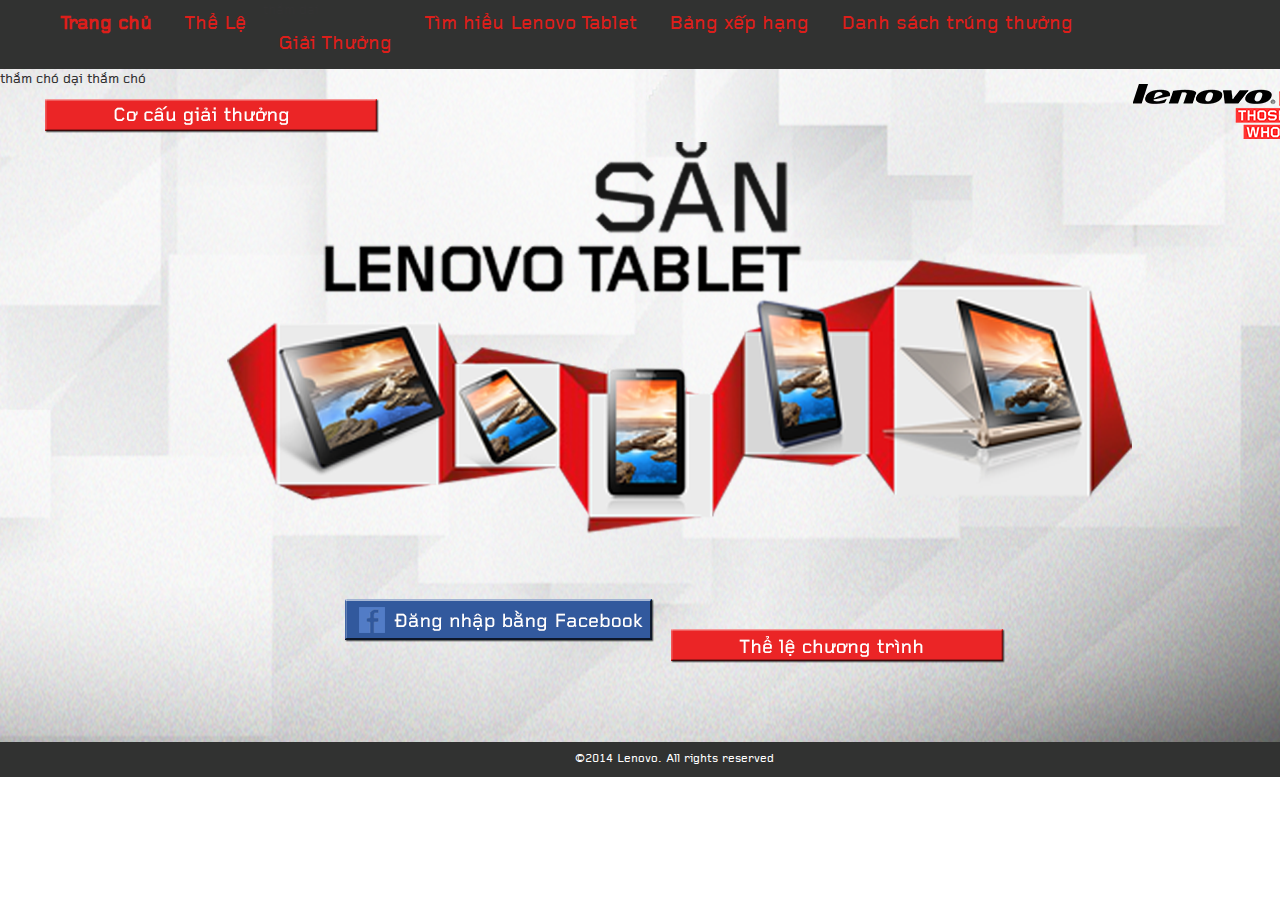
<file: index.html>
<!DOCTYPE html>
<!--[if lt IE 7]>      <html class="no-js lt-ie9 lt-ie8 lt-ie7"> <![endif]-->
<!--[if IE 7]>         <html class="no-js lt-ie9 lt-ie8"> <![endif]-->
<!--[if IE 8]>         <html class="no-js lt-ie9"> <![endif]-->
<!--[if gt IE 8]><!-->
<html class="no-js">
<!--<![endif]-->

<head>
    <meta charset="utf-8">
    <meta http-equiv="X-UA-Compatible" content="IE=edge,chrome=1">
    <title>Lenovo Game Lật Ô</title>
    <meta name="description" content="">

    <link rel="stylesheet" href="css/bootstrap.min.css">
    <link rel="stylesheet" href="css/non-responsive.css">
    <link rel="stylesheet" href="css/bootstrap-theme.min.css">
    <link rel="stylesheet" href="css/sprite.css">
    <link rel="stylesheet" href="css/main.css">

    <script src="js/vendor/modernizr-2.6.2-respond-1.1.0.min.js"></script>
</head>

<body>
    <!--[if lt IE 7]>
            <p class="browsehappy">You are using an <strong>outdated</strong> browser. Please <a href="http://browsehappy.com/">upgrade your browser</a> to improve your experience.</p>
        <![endif]-->
    <div id="container">

        <header>
            <div class="menu">
                <section class="container">
                    <ul class="nav nav-pills main-menu">
                        <li class="active"><a href="#">Trang chủ</a>
                        </li>
                        <li><a href="#">Thể Lệ</li></a>
                        </li>
                        <li>
                        thắm dại<a href="#">Giải Thưởng</li></a>
                        </li>
                        <li><a href="#">Tìm hiểu Lenovo Tablet</li></a>
                        </li>
                        <li><a href="#">Bảng xếp hạng</li></a>
                        </li>
                        <li><a href="#">Danh sách trúng thưởng</li></a>
                        </li>
                    </ul>
                </section>
            </div>
        </header>

        <div id="main" role="main">
            <div class="bg-index">
            thắm chó dại
            thắm chó <p />
                <section class="container index-relative">
                    <a href="#">
                        <span class="sprite fblogin"></span>
                    </a>
                    <a href="#">
                        <span class="sprite cocaugiaithuong"></span>
                    </a>
                    <a href="#">
                        <span class="sprite thelechuongtrinh"></span>
                    </a>
                </section>
            </div>
        </div>
        <!--/#main-->

        <footer>
            <section class="container">
                <p class="copyright">©2014 Lenovo. All rights reserved</p>
            </section>
        </footer>
    </div>
    <!-- /#container -->
    <script src="js/vendor/jquery-1.11.0.min.js"></script>
    <script src="js/vendor/bootstrap.min.js"></script>
    <script src="js/main.js"></script>
</body>

</html>
</file>
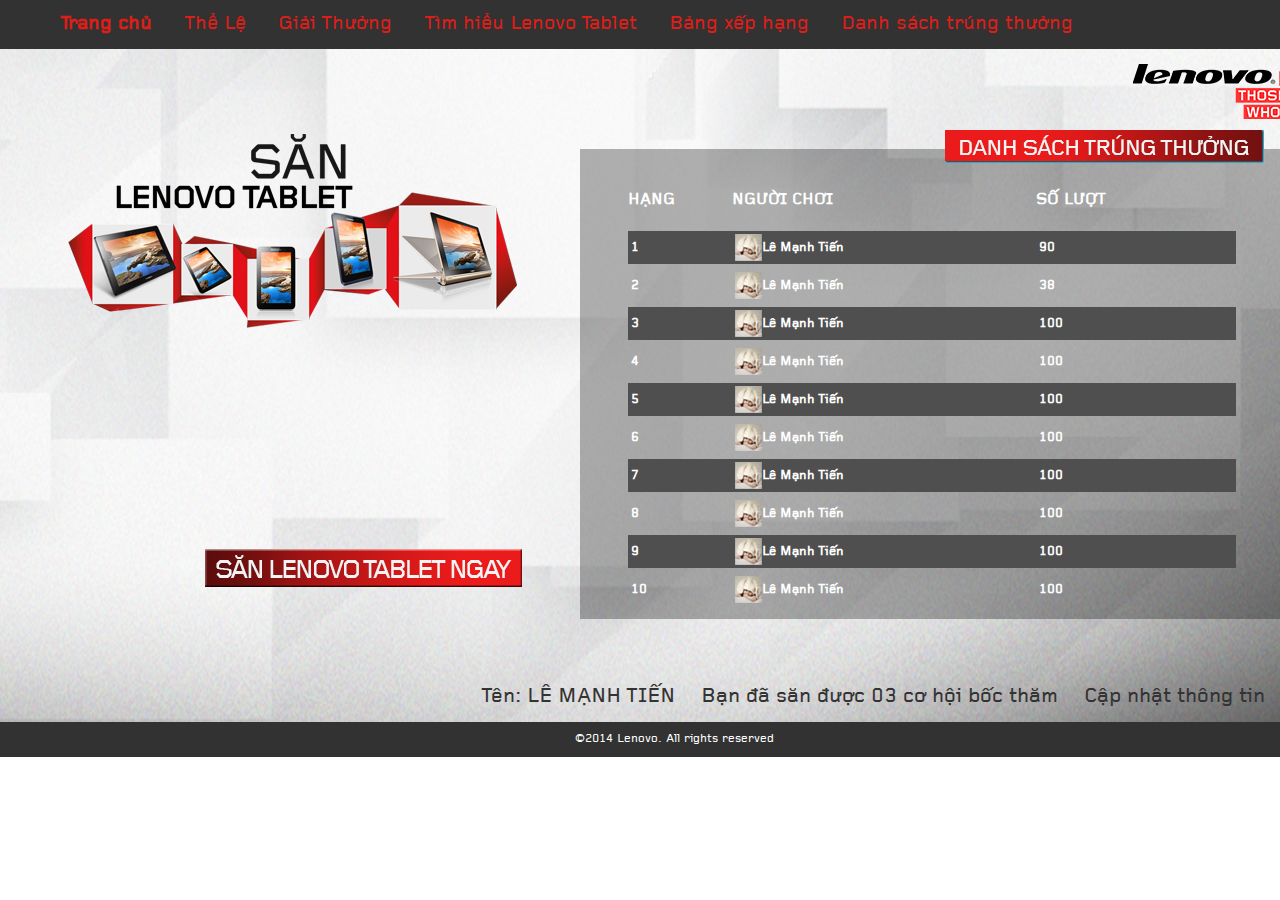
<file: bangxephang.html>
<!DOCTYPE html>
<!--[if lt IE 7]>      <html class="no-js lt-ie9 lt-ie8 lt-ie7"> <![endif]-->
<!--[if IE 7]>         <html class="no-js lt-ie9 lt-ie8"> <![endif]-->
<!--[if IE 8]>         <html class="no-js lt-ie9"> <![endif]-->
<!--[if gt IE 8]><!-->
<html class="no-js">
<!--<![endif]-->

<head>
    <meta charset="utf-8">
    <meta http-equiv="X-UA-Compatible" content="IE=edge,chrome=1">
    <title>Lenovo Game Lật Ô</title>
    <meta name="description" content="">

    <link rel="stylesheet" href="css/bootstrap.min.css">
    <link rel="stylesheet" href="css/non-responsive.css">
    <link rel="stylesheet" href="css/bootstrap-theme.min.css">
    <link rel="stylesheet" href="css/sprite.css">
    <link rel="stylesheet" href="css/main.css">

    <script src="js/vendor/modernizr-2.6.2-respond-1.1.0.min.js"></script>
</head>

<body>
    <!--[if lt IE 7]>
            <p class="brow-tblsehappy">You are using an <strong>outdated</strong> brow-tblser. Please <a href="http://brow-tblsehappy.com/">upgrade your brow-tblser</a> to improve your experience.</p>
        <![endif]-->
    <div id="container">

        <header>
            <div class="menu">
                <section class="container">
                    <ul class="nav nav-pills main-menu">
                        <li class="active"><a href="#">Trang chủ</a>
                        </li>
                        <li><a href="#">Thể Lệ</li></a>
                        </li>
                        <li><a href="#">Giải Thưởng</li></a>
                        </li>
                        <li><a href="#">Tìm hiểu Lenovo Tablet</li></a>
                        </li>
                        <li><a href="#">Bảng xếp hạng</li></a>
                        </li>
                        <li><a href="#">Danh sách trúng thưởng</li></a>
                        </li>
                    </ul>
                </section>
            </div>
        </header>

        <div id="main" role="main">
            <div class="bg-index-trangchu-1">
                <section class="container index-relative">
                    <a href="#">
                        <span class="sprite sanlenovo"></span>
                    </a>
                    <div class="wrap-info-board">
                        <span class="sprite danhsachtrungthuong label-info"></span>
                        <div class="info-board danhsachtrungthuong">
                            <div class="tbl">
                                <div class="title">
                                    <label class="title-num">HẠNG</label>
                                    <label class="title-player">NGƯỜI CHƠI</label>
                                    <label class="title-gift">SỐ LƯỢT</label>
                                </div>
                                <div class="tbl-content">
                                    <div class="row-tbl">
                                        <label class="num">1</label>
                                        <label class="player">
                                            <img src="img/avata.png" alt="avata">Lê Mạnh Tiến</label>
                                        <label class="gift">
                                            90
                                        </label>
                                    </div>
                                    <div class="row-tbl">
                                        <label class="num">2</label>
                                        <label class="player">
                                            <img src="img/avata.png" alt="avata">Lê Mạnh Tiến</label>
                                        <label class="gift">
                                            38
                                        </label>
                                    </div>
                                    <div class="row-tbl">
                                        <label class="num">3</label>
                                        <label class="player">
                                            <img src="img/avata.png" alt="avata">Lê Mạnh Tiến</label>
                                        <label class="gift">
                                            100
                                        </label>
                                    </div>
                                    <div class="row-tbl">
                                        <label class="num">4</label>
                                        <label class="player">
                                            <img src="img/avata.png" alt="avata">Lê Mạnh Tiến</label>
                                        <label class="gift">
                                            100
                                        </label>
                                    </div>
                                    <div class="row-tbl">
                                        <label class="num">5</label>
                                        <label class="player">
                                            <img src="img/avata.png" alt="avata">Lê Mạnh Tiến</label>
                                        <label class="gift">
                                            100
                                        </label>
                                    </div>
                                    <div class="row-tbl">
                                        <label class="num">6</label>
                                        <label class="player">
                                            <img src="img/avata.png" alt="avata">Lê Mạnh Tiến</label>
                                        <label class="gift">
                                            100
                                        </label>
                                    </div>
                                    <div class="row-tbl">
                                        <label class="num">7</label>
                                        <label class="player">
                                            <img src="img/avata.png" alt="avata">Lê Mạnh Tiến</label>
                                        <label class="gift">
                                            100
                                        </label>
                                    </div>
                                    <div class="row-tbl">
                                        <label class="num">8</label>
                                        <label class="player">
                                            <img src="img/avata.png" alt="avata">Lê Mạnh Tiến</label>
                                        <label class="gift">
                                            100
                                        </label>
                                    </div>
                                    <div class="row-tbl">
                                        <label class="num">9</label>
                                        <label class="player">
                                            <img src="img/avata.png" alt="avata">Lê Mạnh Tiến</label>
                                        <label class="gift">
                                            100
                                        </label>
                                    </div>
                                    <div class="row-tbl">
                                        <label class="num">10</label>
                                        <label class="player">
                                            <img src="img/avata.png" alt="avata">Lê Mạnh Tiến</label>
                                        <label class="gift">
                                            100
                                        </label>
                                    </div>
                                </div>
                            </div>

                        </div>
                    </div>
                    <div class="label-client">
                        <p>
                            <span>Tên: LÊ MẠNH TIẾN</span>
                            <span>Bạn đã săn được 03 cơ hội bốc thăm</span>
                            <span>Cập nhật thông tin</span>
                        </p>
                    </div>
                </section>
            </div>
        </div>
        <!--/#main-->

        <footer>
            <section class="container">
                <p class="copyright">©2014 Lenovo. All rights reserved</p>
            </section>
        </footer>
    </div>
    <!-- /#container -->
    <script src="js/vendor/jquery-1.11.0.min.js"></script>
    <script src="js/vendor/bootstrap.min.js"></script>
    <script src="js/main.js"></script>
</body>

</html>
</file>
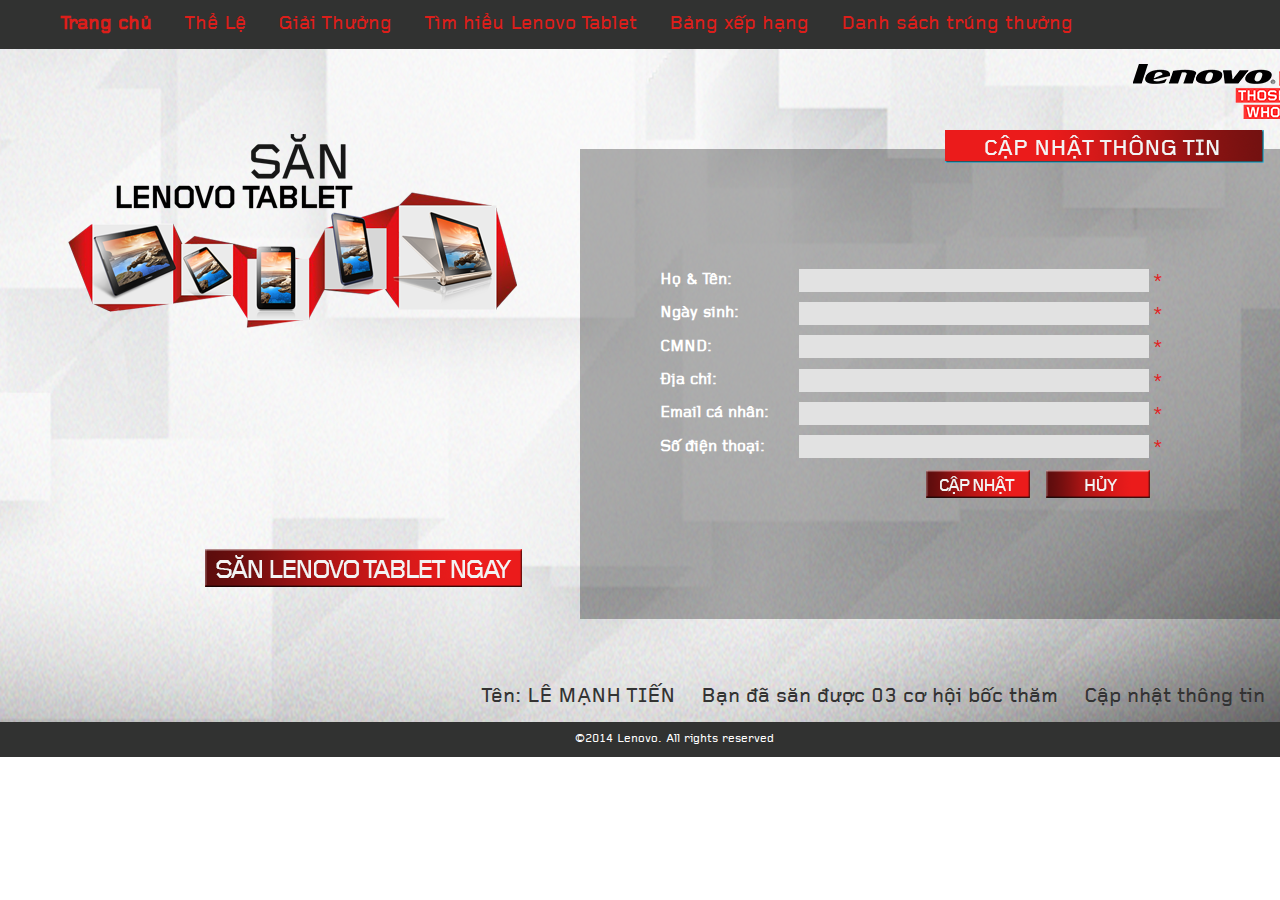
<file: capnhatthongtin.html>
<!DOCTYPE html>
<!--[if lt IE 7]>      <html class="no-js lt-ie9 lt-ie8 lt-ie7"> <![endif]-->
<!--[if IE 7]>         <html class="no-js lt-ie9 lt-ie8"> <![endif]-->
<!--[if IE 8]>         <html class="no-js lt-ie9"> <![endif]-->
<!--[if gt IE 8]><!-->
<html class="no-js">
<!--<![endif]-->

<head>
    <meta charset="utf-8">
    <meta http-equiv="X-UA-Compatible" content="IE=edge,chrome=1">
    <title>Lenovo Game Lật Ô</title>
    <meta name="description" content="">

    <link rel="stylesheet" href="css/bootstrap.min.css">
    <link rel="stylesheet" href="css/non-responsive.css">
    <link rel="stylesheet" href="css/bootstrap-theme.min.css">
    <link rel="stylesheet" href="css/sprite.css">
    <link rel="stylesheet" href="css/main.css">

    <script src="js/vendor/modernizr-2.6.2-respond-1.1.0.min.js"></script>
</head>

<body>
    <!--[if lt IE 7]>
            <p class="browsehappy">You are using an <strong>outdated</strong> browser. Please <a href="http://browsehappy.com/">upgrade your browser</a> to improve your experience.</p>
        <![endif]-->
    <div id="container">

        <header>
            <div class="menu">
                <section class="container">
                    <ul class="nav nav-pills main-menu">
                        <li class="active"><a href="#">Trang chủ</a>
                        </li>
                        <li><a href="#">Thể Lệ</li></a>
                        </li>
                        <li><a href="#">Giải Thưởng</li></a>
                        </li>
                        <li><a href="#">Tìm hiểu Lenovo Tablet</li></a>
                        </li>
                        <li><a href="#">Bảng xếp hạng</li></a>
                        </li>
                        <li><a href="#">Danh sách trúng thưởng</li></a>
                        </li>
                    </ul>
                </section>
            </div>
        </header>

        <div id="main" role="main">
            <div class="bg-index-trangchu-1">
                <section class="container index-relative">
                    <a href="#">
                        <span class="sprite sanlenovo"></span>
                    </a>
                    <div class="wrap-info-board">
                        <span class="sprite capnhatthongtin label-info"></span>
                        <div class="info-board">
                            <form class="form-capnhat">
                                <div class="line">
                                    <label>Họ & Tên:</label>
                                    <input type="text" required />
                                    <span>*</span>
                                </div>
                                <div class="line">
                                    <label>Ngày sinh:</label>
                                    <input type="text" required />
                                    <span>*</span>
                                </div>
                                <div class="line">
                                    <label>CMND:</label>
                                    <input type="text" required />
                                    <span>*</span>
                                </div>
                                <div class="line">
                                    <label>Địa chỉ:</label>
                                    <input type="text" required />
                                    <span>*</span>
                                </div>
                                <div class="line">
                                    <label>Email cá nhân:</label>
                                    <input type="email" required />
                                    <span>*</span>
                                </div>
                                <div class="line">
                                    <label>Số điện thoại:</label>
                                    <input type="text" required />
                                    <span>*</span>
                                </div>
                                <div class="wrap-bttuon line pull-right">
                                    <button>
                                        <img src="img/capnhat.png" alt="button">
                                    </button>
                                    <button>
                                        <img src="img/huy.png" alt="button">
                                    </button>
                                </div>
                            </form>
                        </div>
                    </div>
                    <div class="label-client">
                        <p>
                            <span>Tên: LÊ MẠNH TIẾN</span>
                            <span>Bạn đã săn được 03 cơ hội bốc thăm</span>
                            <span>Cập nhật thông tin</span>
                        </p>
                    </div>
                </section>
            </div>
        </div>
        <!--/#main-->

        <footer>
            <section class="container">
                <p class="copyright">©2014 Lenovo. All rights reserved</p>
            </section>
        </footer>
    </div>
    <!-- /#container -->
    <script src="js/vendor/jquery-1.11.0.min.js"></script>
    <script src="js/vendor/bootstrap.min.js"></script>
    <script src="js/main.js"></script>
</body>

</html>
</file>
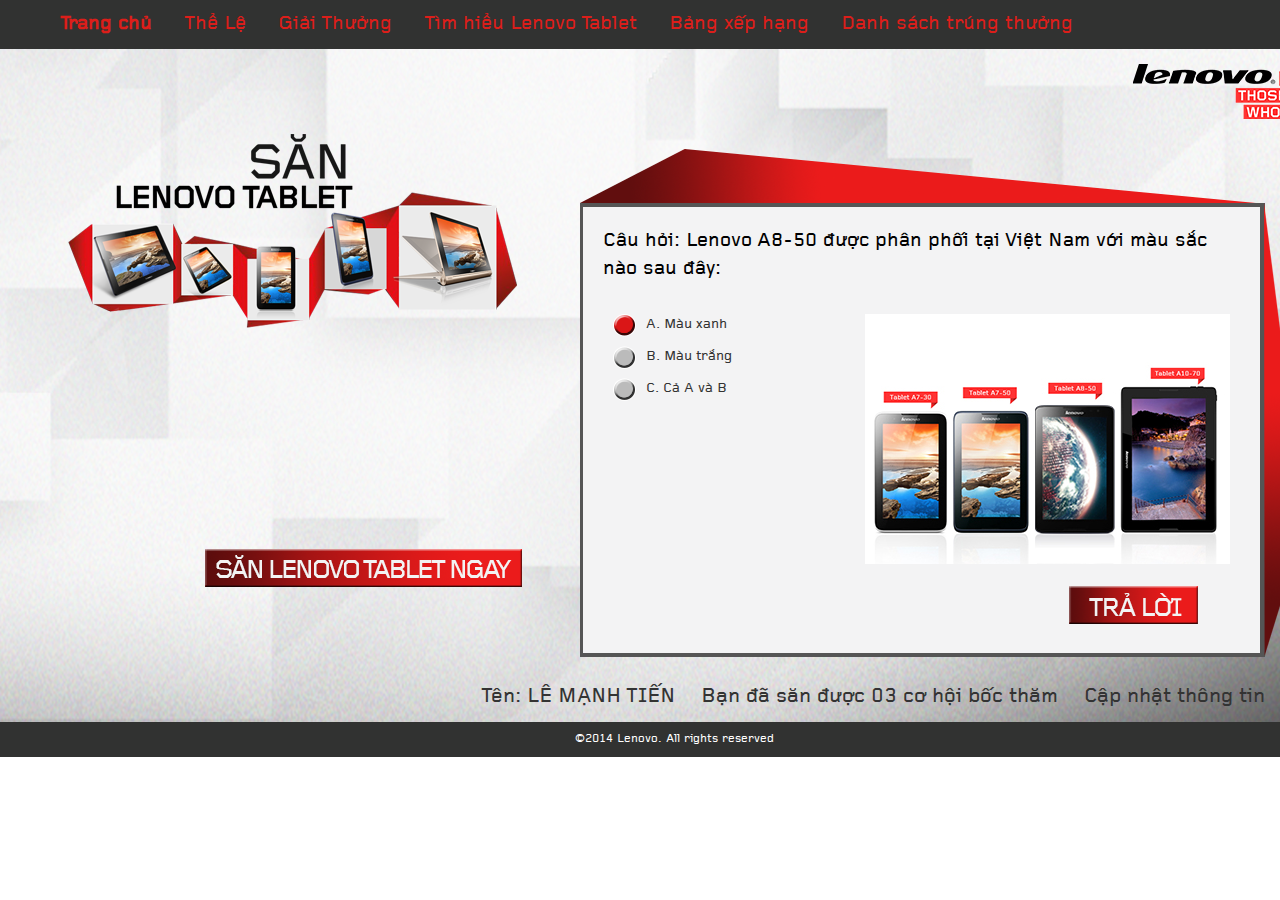
<file: cauhoi.html>
<!DOCTYPE html>
<!--[if lt IE 7]>      <html class="no-js lt-ie9 lt-ie8 lt-ie7"> <![endif]-->
<!--[if IE 7]>         <html class="no-js lt-ie9 lt-ie8"> <![endif]-->
<!--[if IE 8]>         <html class="no-js lt-ie9"> <![endif]-->
<!--[if gt IE 8]><!-->
<html class="no-js">
<!--<![endif]-->

<head>
    <meta charset="utf-8">
    <meta http-equiv="X-UA-Compatible" content="IE=edge,chrome=1">
    <title>Lenovo Game Lật Ô</title>
    <meta name="description" content="">

    <link rel="stylesheet" href="css/bootstrap.min.css">
    <link rel="stylesheet" href="css/non-responsive.css">
    <link rel="stylesheet" href="css/bootstrap-theme.min.css">
    <link rel="stylesheet" href="css/sprite.css">
    <link rel="stylesheet" href="css/main.css">

    <script src="js/vendor/modernizr-2.6.2-respond-1.1.0.min.js"></script>
</head>

<body>
    <!--[if lt IE 7]>
            <p class="browsehappy">You are using an <strong>outdated</strong> browser. Please <a href="http://browsehappy.com/">upgrade your browser</a> to improve your experience.</p>
        <![endif]-->
    <div id="container">

        <header>
            <div class="menu">
                <section class="container">
                    <ul class="nav nav-pills main-menu">
                        <li class="active"><a href="#">Trang chủ</a>
                        </li>
                        <li><a href="#">Thể Lệ</li></a>
                        </li>
                        <li><a href="#">Giải Thưởng</li></a>
                        </li>
                        <li><a href="#">Tìm hiểu Lenovo Tablet</li></a>
                        </li>
                        <li><a href="#">Bảng xếp hạng</li></a>
                        </li>
                        <li><a href="#">Danh sách trúng thưởng</li></a>
                        </li>
                    </ul>
                </section>
            </div>
        </header>

        <div id="main" role="main">
            <div class="bg-index-trangchu-1">
                <section class="container index-relative">
                    <a href="#">
                        <span class="sprite sanlenovo"></span>
                    </a>
                    <div class="item-board">
                        <a href="">
                            <span class="sprite traloi"></span>
                        </a>
                        <div class="wrap-label">
                            <div class="question">
                                <p>Câu hỏi: Lenovo A8-50 được phân phối tại Việt Nam với màu sắc nào sau đây:</p>
                                <div class="question-content">
                                    <div class="question-item">
                                        <div class="item" id="a">
                                            <span class="sprite radiochecked"></span>A. Màu xanh</div>
                                        <div class="item" id="b">
                                            <span class="sprite radio"></span>B. Màu trắng</div>
                                        <div class="item" id="c">
                                            <span class="sprite radio"></span>C. Cả A và B</div>
                                    </div>
                                    <div class="question-img">
                                        <img src="img/tablet.png" alt="tablet">
                                    </div>
                                </div>
                            </div>
                        </div>
                    </div>
                    <div class="label-client">
                        <p>
                            <span>Tên: LÊ MẠNH TIẾN</span>
                            <span>Bạn đã săn được 03 cơ hội bốc thăm</span>
                            <span>Cập nhật thông tin</span>
                        </p>
                    </div>
                </section>
            </div>
        </div>
        <!--/#main-->

        <footer>
            <section class="container">
                <p class="copyright">©2014 Lenovo. All rights reserved</p>
            </section>
        </footer>
    </div>
    <!-- /#container -->
    <script src="js/vendor/jquery-1.11.0.min.js"></script>
    <script src="js/vendor/bootstrap.min.js"></script>
    <script src="js/main.js"></script>
</body>

</html>
</file>
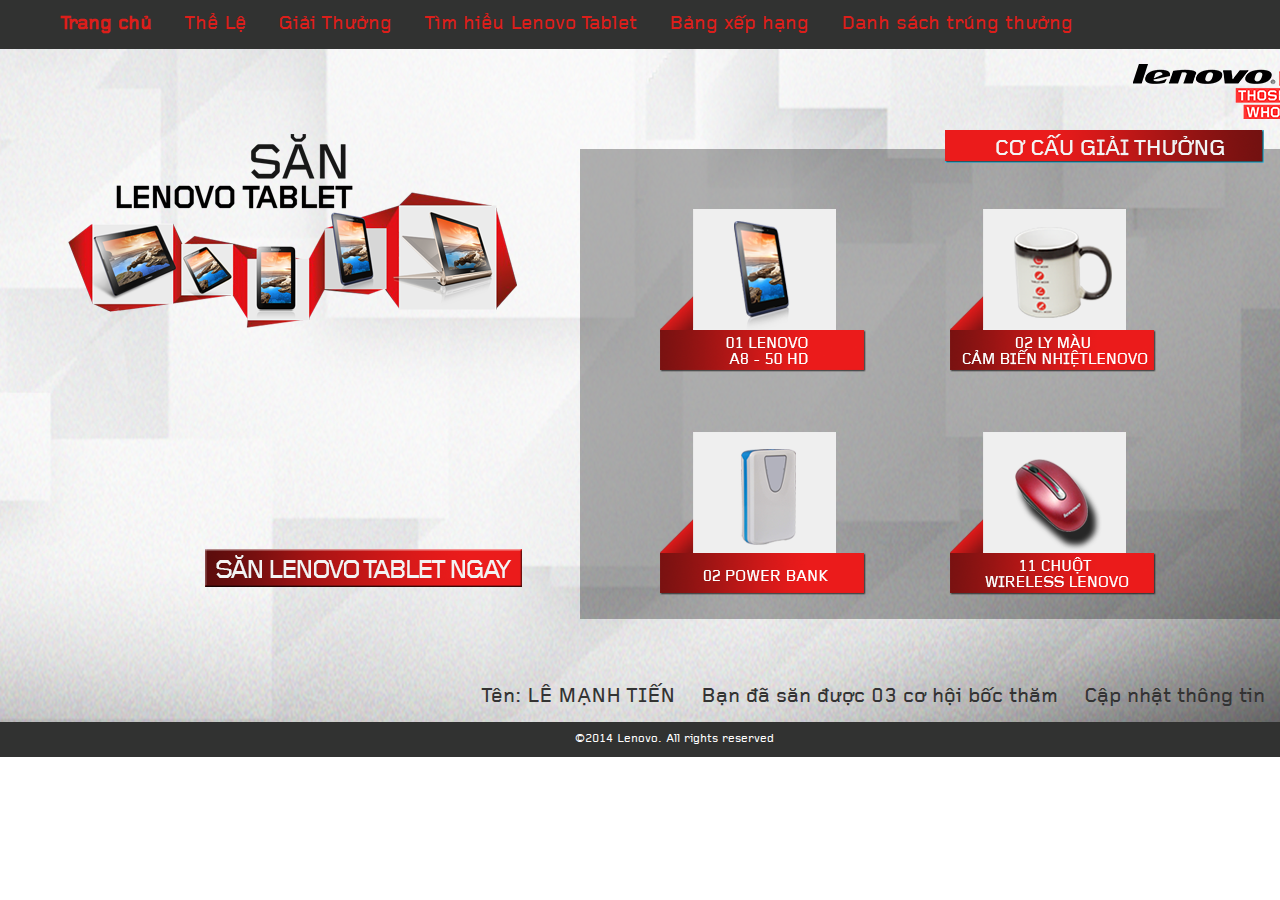
<file: cocaugiaithuong.html>
<!DOCTYPE html>
<!--[if lt IE 7]>      <html class="no-js lt-ie9 lt-ie8 lt-ie7"> <![endif]-->
<!--[if IE 7]>         <html class="no-js lt-ie9 lt-ie8"> <![endif]-->
<!--[if IE 8]>         <html class="no-js lt-ie9"> <![endif]-->
<!--[if gt IE 8]><!-->
<html class="no-js">
<!--<![endif]-->

<head>
    <meta charset="utf-8">
    <meta http-equiv="X-UA-Compatible" content="IE=edge,chrome=1">
    <title>Lenovo Game Lật Ô</title>
    <meta name="description" content="">

    <link rel="stylesheet" href="css/bootstrap.min.css">
    <link rel="stylesheet" href="css/non-responsive.css">
    <link rel="stylesheet" href="css/bootstrap-theme.min.css">
    <link rel="stylesheet" href="css/sprite.css">
    <link rel="stylesheet" href="css/main.css">

    <script src="js/vendor/modernizr-2.6.2-respond-1.1.0.min.js"></script>
</head>

<body>
    <!--[if lt IE 7]>
            <p class="browsehappy">You are using an <strong>outdated</strong> browser. Please <a href="http://browsehappy.com/">upgrade your browser</a> to improve your experience.</p>
        <![endif]-->
    <div id="container">

        <header>
            <div class="menu">
                <section class="container">
                    <ul class="nav nav-pills main-menu">
                        <li class="active"><a href="#">Trang chủ</a>
                        </li>
                        <li><a href="#">Thể Lệ</li></a>
                        </li>
                        <li><a href="#">Giải Thưởng</li></a>
                        </li>
                        <li><a href="#">Tìm hiểu Lenovo Tablet</li></a>
                        </li>
                        <li><a href="#">Bảng xếp hạng</li></a>
                        </li>
                        <li><a href="#">Danh sách trúng thưởng</li></a>
                        </li>
                    </ul>
                </section>
            </div>
        </header>

        <div id="main" role="main">
            <div class="bg-index-trangchu-1">
                <section class="container index-relative">
                    <a href="#">
                        <span class="sprite sanlenovo"></span>
                    </a>
                    <div class="wrap-info-board">
                        <span class="sprite cocaugiaithuong2 label-info"></span>
                        <div class="info-board cocaugiaithuong">
                            <img src="img/cocaugiauthuong01.png" alt="giaithuong">
                            <img src="img/cocaugiauthuong02.png" alt="giaithuong">
                            <img src="img/cocaugiauthuong03.png" alt="giaithuong">
                            <img src="img/cocaugiauthuong04.png" alt="giaithuong">
                        </div>
                    </div>
                    <div class="label-client">
                        <p>
                            <span>Tên: LÊ MẠNH TIẾN</span>
                            <span>Bạn đã săn được 03 cơ hội bốc thăm</span>
                            <span>Cập nhật thông tin</span>
                        </p>
                    </div>
                </section>
            </div>
        </div>
        <!--/#main-->

        <footer>
            <section class="container">
                <p class="copyright">©2014 Lenovo. All rights reserved</p>
            </section>
        </footer>
    </div>
    <!-- /#container -->
    <script src="js/vendor/jquery-1.11.0.min.js"></script>
    <script src="js/vendor/bootstrap.min.js"></script>
    <script src="js/main.js"></script>
</body>

</html>
</file>
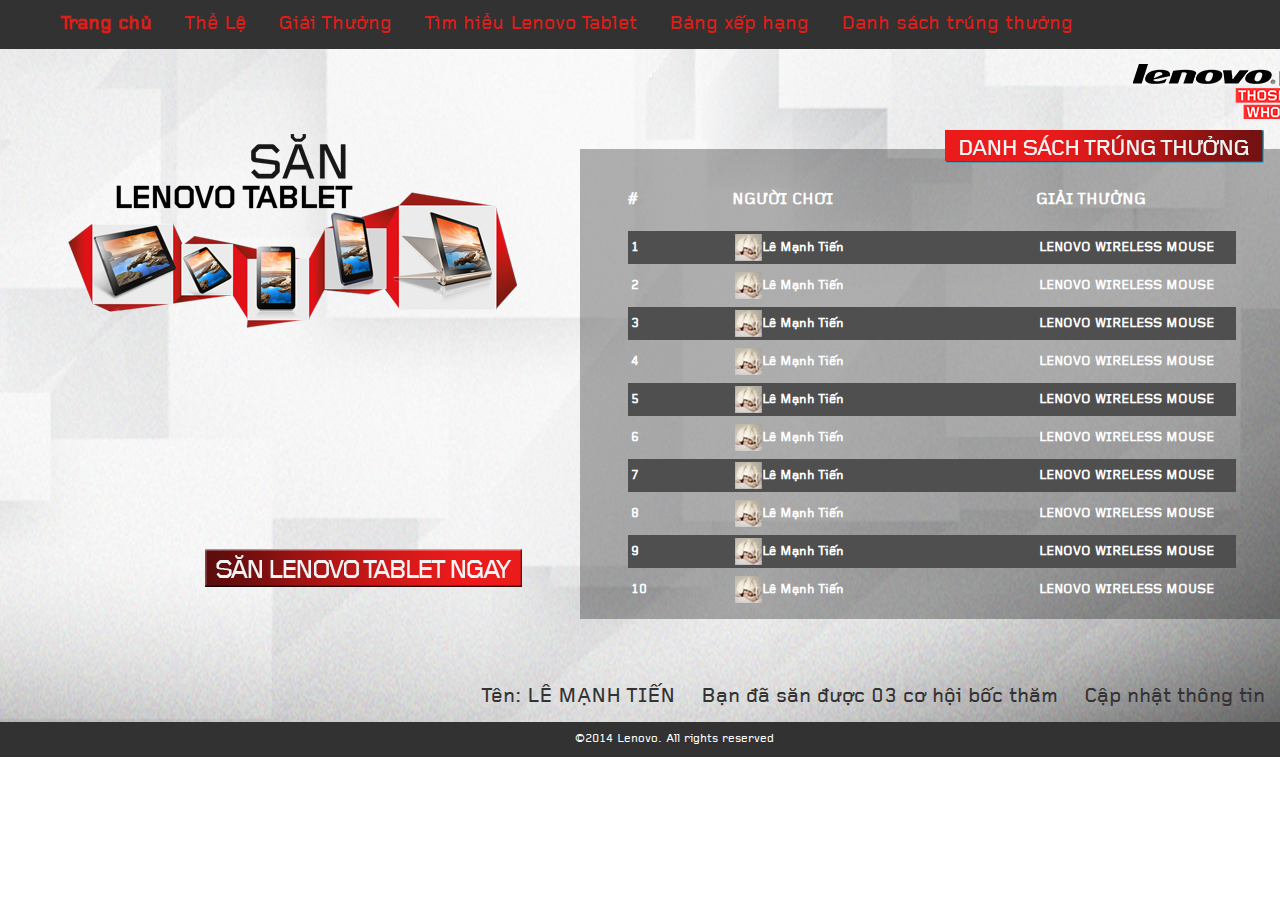
<file: danhsachtrungthuong.html>
<!DOCTYPE html>
<!--[if lt IE 7]>      <html class="no-js lt-ie9 lt-ie8 lt-ie7"> <![endif]-->
<!--[if IE 7]>         <html class="no-js lt-ie9 lt-ie8"> <![endif]-->
<!--[if IE 8]>         <html class="no-js lt-ie9"> <![endif]-->
<!--[if gt IE 8]><!-->
<html class="no-js">
<!--<![endif]-->

<head>
    <meta charset="utf-8">
    <meta http-equiv="X-UA-Compatible" content="IE=edge,chrome=1">
    <title>Lenovo Game Lật Ô</title>
    <meta name="description" content="">

    <link rel="stylesheet" href="css/bootstrap.min.css">
    <link rel="stylesheet" href="css/non-responsive.css">
    <link rel="stylesheet" href="css/bootstrap-theme.min.css">
    <link rel="stylesheet" href="css/sprite.css">
    <link rel="stylesheet" href="css/main.css">

    <script src="js/vendor/modernizr-2.6.2-respond-1.1.0.min.js"></script>
</head>

<body>
    <!--[if lt IE 7]>
            <p class="brow-tblsehappy">You are using an <strong>outdated</strong> brow-tblser. Please <a href="http://brow-tblsehappy.com/">upgrade your brow-tblser</a> to improve your experience.</p>
        <![endif]-->
    <div id="container">

        <header>
            <div class="menu">
                <section class="container">
                    <ul class="nav nav-pills main-menu">
                        <li class="active"><a href="#">Trang chủ</a>
                        </li>
                        <li><a href="#">Thể Lệ</li></a>
                        </li>
                        <li><a href="#">Giải Thưởng</li></a>
                        </li>
                        <li><a href="#">Tìm hiểu Lenovo Tablet</li></a>
                        </li>
                        <li><a href="#">Bảng xếp hạng</li></a>
                        </li>
                        <li><a href="#">Danh sách trúng thưởng</li></a>
                        </li>
                    </ul>
                </section>
            </div>
        </header>

        <div id="main" role="main">
            <div class="bg-index-trangchu-1">
                <section class="container index-relative">
                    <a href="#">
                        <span class="sprite sanlenovo"></span>
                    </a>
                    <div class="wrap-info-board">
                        <span class="sprite danhsachtrungthuong label-info"></span>
                        <div class="info-board danhsachtrungthuong">
                            <div class="tbl">
                                <div class="title">
                                    <label class="title-num">#</label>
                                    <label class="title-player">NGƯỜI CHƠI</label>
                                    <label class="title-gift">GIẢI THƯỞNG</label>
                                </div>
                                <div class="tbl-content">
                                    <div class="row-tbl">
                                        <label class="num">1</label>
                                        <label class="player">
                                            <img src="img/avata.png" alt="avata">Lê Mạnh Tiến</label>
                                        <label class="gift">
                                            LENOVO WIRELESS MOUSE
                                        </label>
                                    </div>
                                    <div class="row-tbl">
                                        <label class="num">2</label>
                                        <label class="player">
                                            <img src="img/avata.png" alt="avata">Lê Mạnh Tiến</label>
                                        <label class="gift">
                                            LENOVO WIRELESS MOUSE
                                        </label>
                                    </div>
                                    <div class="row-tbl">
                                        <label class="num">3</label>
                                        <label class="player">
                                            <img src="img/avata.png" alt="avata">Lê Mạnh Tiến</label>
                                        <label class="gift">
                                            LENOVO WIRELESS MOUSE
                                        </label>
                                    </div>
                                    <div class="row-tbl">
                                        <label class="num">4</label>
                                        <label class="player">
                                            <img src="img/avata.png" alt="avata">Lê Mạnh Tiến</label>
                                        <label class="gift">
                                            LENOVO WIRELESS MOUSE
                                        </label>
                                    </div>
                                    <div class="row-tbl">
                                        <label class="num">5</label>
                                        <label class="player">
                                            <img src="img/avata.png" alt="avata">Lê Mạnh Tiến</label>
                                        <label class="gift">
                                            LENOVO WIRELESS MOUSE
                                        </label>
                                    </div>
                                    <div class="row-tbl">
                                        <label class="num">6</label>
                                        <label class="player">
                                            <img src="img/avata.png" alt="avata">Lê Mạnh Tiến</label>
                                        <label class="gift">
                                            LENOVO WIRELESS MOUSE
                                        </label>
                                    </div>
                                    <div class="row-tbl">
                                        <label class="num">7</label>
                                        <label class="player">
                                            <img src="img/avata.png" alt="avata">Lê Mạnh Tiến</label>
                                        <label class="gift">
                                            LENOVO WIRELESS MOUSE
                                        </label>
                                    </div>
                                    <div class="row-tbl">
                                        <label class="num">8</label>
                                        <label class="player">
                                            <img src="img/avata.png" alt="avata">Lê Mạnh Tiến</label>
                                        <label class="gift">
                                            LENOVO WIRELESS MOUSE
                                        </label>
                                    </div>
                                    <div class="row-tbl">
                                        <label class="num">9</label>
                                        <label class="player">
                                            <img src="img/avata.png" alt="avata">Lê Mạnh Tiến</label>
                                        <label class="gift">
                                            LENOVO WIRELESS MOUSE
                                        </label>
                                    </div>
                                    <div class="row-tbl">
                                        <label class="num">10</label>
                                        <label class="player">
                                            <img src="img/avata.png" alt="avata">Lê Mạnh Tiến</label>
                                        <label class="gift">
                                            LENOVO WIRELESS MOUSE
                                        </label>
                                    </div>
                                </div>
                            </div>

                        </div>
                    </div>
                    <div class="label-client">
                        <p>
                            <span>Tên: LÊ MẠNH TIẾN</span>
                            <span>Bạn đã săn được 03 cơ hội bốc thăm</span>
                            <span>Cập nhật thông tin</span>
                        </p>
                    </div>
                </section>
            </div>
        </div>
        <!--/#main-->

        <footer>
            <section class="container">
                <p class="copyright">©2014 Lenovo. All rights reserved</p>
            </section>
        </footer>
    </div>
    <!-- /#container -->
    <script src="js/vendor/jquery-1.11.0.min.js"></script>
    <script src="js/vendor/bootstrap.min.js"></script>
    <script src="js/main.js"></script>
</body>

</html>
</file>
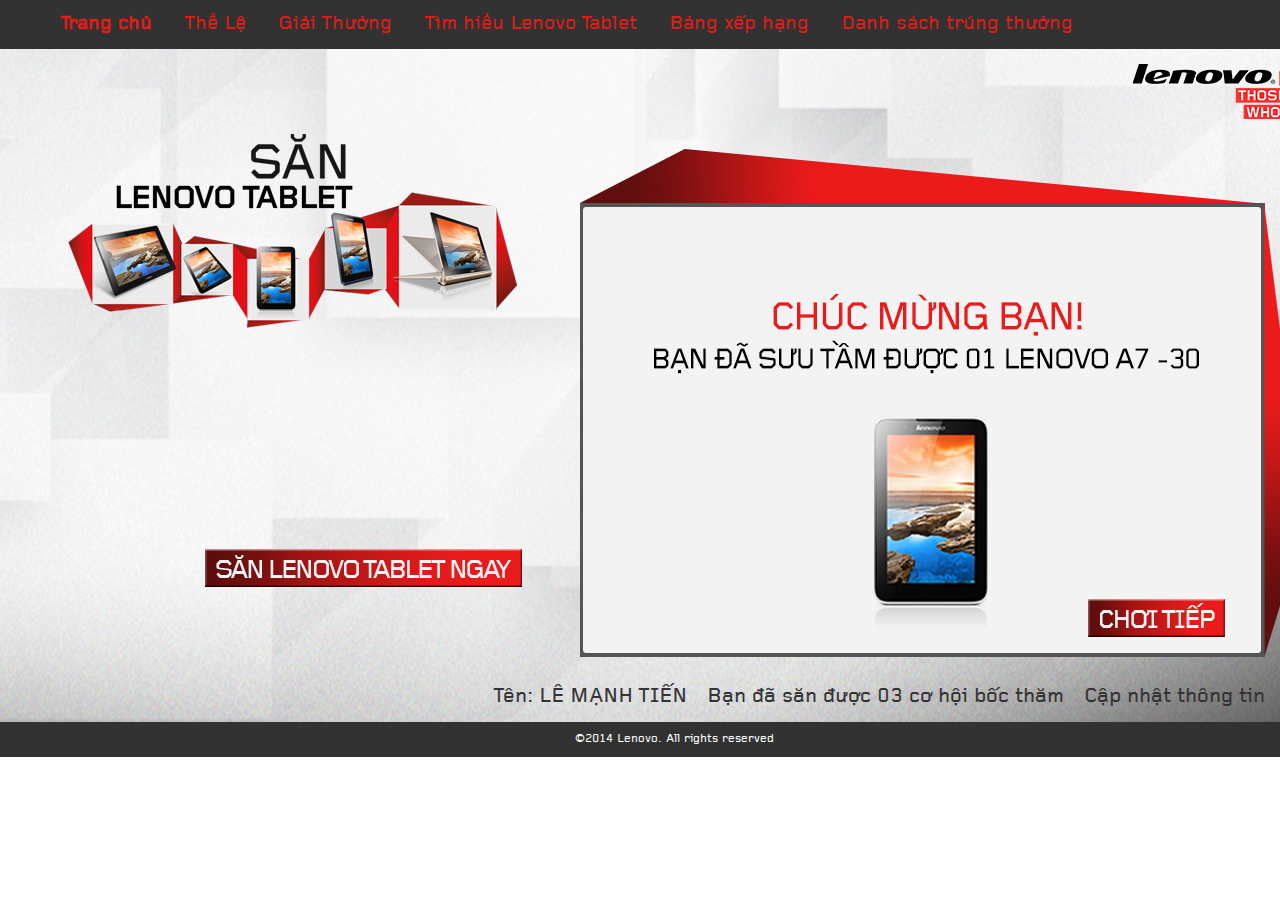
<file: lato.html>
<!DOCTYPE html>
<!--[if lt IE 7]>      <html class="no-js lt-ie9 lt-ie8 lt-ie7"> <![endif]-->
<!--[if IE 7]>         <html class="no-js lt-ie9 lt-ie8"> <![endif]-->
<!--[if IE 8]>         <html class="no-js lt-ie9"> <![endif]-->
<!--[if gt IE 8]><!-->
<html class="no-js">
<!--<![endif]-->

<head>
    <meta charset="utf-8">
    <meta http-equiv="X-UA-Compatible" content="IE=edge,chrome=1">
    <title>Lenovo Game Lật Ô</title>
    <meta name="description" content="">

    <link rel="stylesheet" href="css/bootstrap.min.css">
    <link rel="stylesheet" href="css/non-responsive.css">
    <link rel="stylesheet" href="css/bootstrap-theme.min.css">
    <link rel="stylesheet" href="css/sprite.css">
    <link rel="stylesheet" href="css/main.css">

    <script src="js/vendor/modernizr-2.6.2-respond-1.1.0.min.js"></script>
</head>

<body>
    <!--[if lt IE 7]>
            <p class="browsehappy">You are using an <strong>outdated</strong> browser. Please <a href="http://browsehappy.com/">upgrade your browser</a> to improve your experience.</p>
        <![endif]-->
    <div id="container">

        <header>
            <div class="menu">
                <section class="container">
                    <ul class="nav nav-pills main-menu">
                        <li class="active"><a href="#">Trang chủ</a>
                        </li>
                        <li><a href="#">Thể Lệ</li></a>
                        </li>
                        <li><a href="#">Giải Thưởng</li></a>
                        </li>
                        <li><a href="#">Tìm hiểu Lenovo Tablet</li></a>
                        </li>
                        <li><a href="#">Bảng xếp hạng</li></a>
                        </li>
                        <li><a href="#">Danh sách trúng thưởng</li></a>
                        </li>
                    </ul>
                </section>
            </div>
        </header>

        <div id="main" role="main">
            <div class="bg-index-trangchu-1">
                <section class="container index-relative">
                    <a href="#">
                        <span class="sprite sanlenovo"></span>
                    </a>
                    <div class="item-board">
                        <a href=""><span class="sprite choitiep"></span></a>
                        <div class="wrap-label">
                            <img src="img/a7-30.png" alt="chuc may man lan sau" />
                        </div>
                    </div>
                    <div class="label-client">
                        <p><span>Tên: LÊ MẠNH TIẾN</span><span>Bạn đã săn được 03 cơ hội bốc thăm</span><span>Cập nhật thông tin</span></p>
                    </div>
                </section>
            </div>
        </div>
        <!--/#main-->

        <footer>
            <section class="container">
                <p class="copyright">©2014 Lenovo. All rights reserved</p>
            </section>
        </footer>
    </div>
    <!-- /#container -->
    <script src="js/vendor/jquery-1.11.0.min.js"></script>
    <script src="js/vendor/bootstrap.min.js"></script>
    <script src="js/main.js"></script>
</body>

</html>
</file>
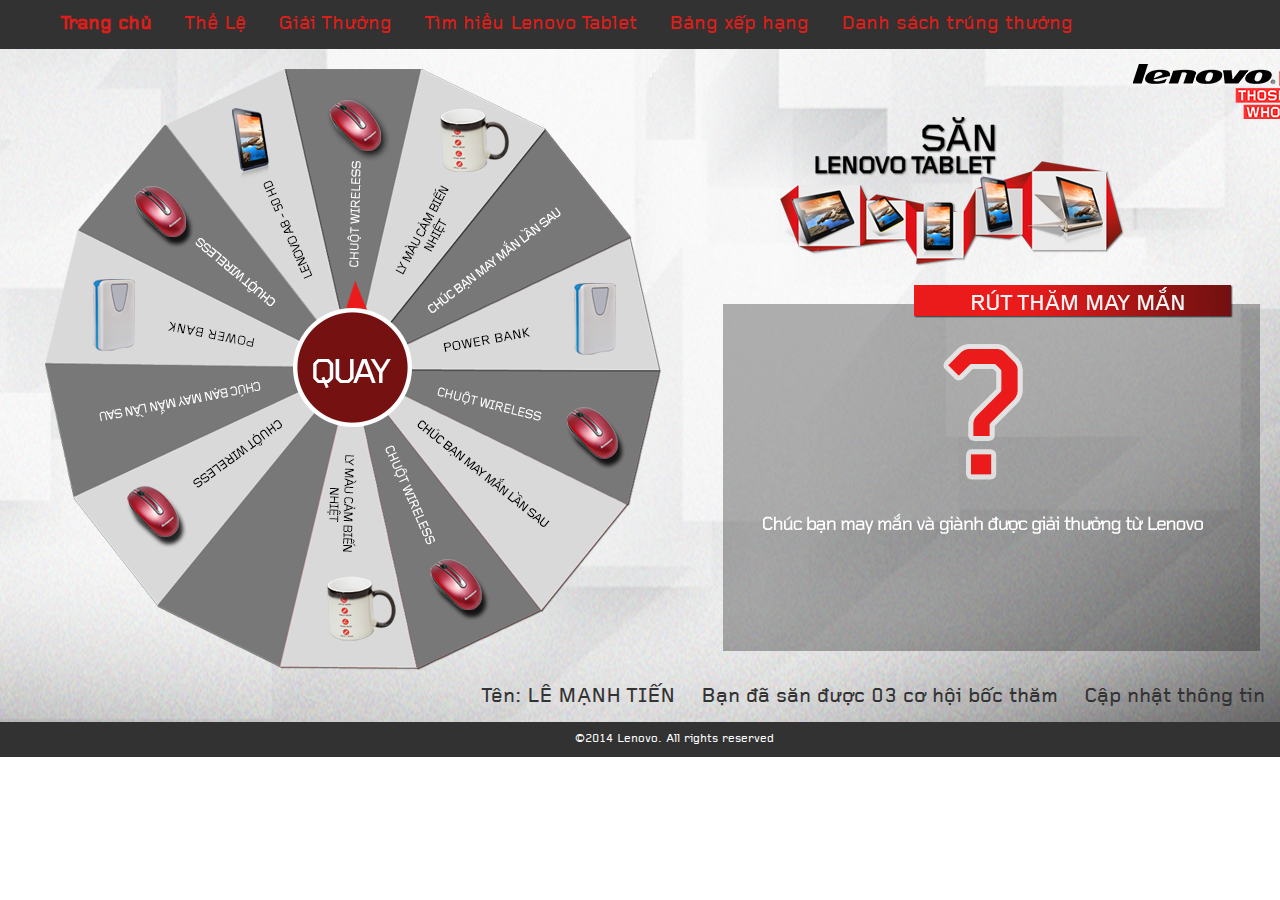
<file: ruttham.html>
<!DOCTYPE html>
<!--[if lt IE 7]>      <html class="no-js lt-ie9 lt-ie8 lt-ie7"> <![endif]-->
<!--[if IE 7]>         <html class="no-js lt-ie9 lt-ie8"> <![endif]-->
<!--[if IE 8]>         <html class="no-js lt-ie9"> <![endif]-->
<!--[if gt IE 8]><!-->
<html class="no-js">
<!--<![endif]-->

<head>
    <meta charset="utf-8">
    <meta http-equiv="X-UA-Compatible" content="IE=edge,chrome=1">
    <title>Lenovo Game Lật Ô</title>
    <meta name="description" content="">

    <link rel="stylesheet" href="css/bootstrap.min.css">
    <link rel="stylesheet" href="css/non-responsive.css">
    <link rel="stylesheet" href="css/bootstrap-theme.min.css">
    <link rel="stylesheet" href="css/sprite.css">
    <link rel="stylesheet" href="css/main.css">

    <script src="js/vendor/modernizr-2.6.2-respond-1.1.0.min.js"></script>
</head>

<body>
    <!--[if lt IE 7]>
            <p class="browsehappy">You are using an <strong>outdated</strong> browser. Please <a href="http://browsehappy.com/">upgrade your browser</a> to improve your experience.</p>
        <![endif]-->
    <div id="container">

        <header>
            <div class="menu">
                <section class="container">
                    <ul class="nav nav-pills main-menu">
                        <li class="active"><a href="#">Trang chủ</a>
                        </li>
                        <li><a href="#">Thể Lệ</li></a>
                        </li>
                        <li><a href="#">Giải Thưởng</li></a>
                        </li>
                        <li><a href="#">Tìm hiểu Lenovo Tablet</li></a>
                        </li>
                        <li><a href="#">Bảng xếp hạng</li></a>
                        </li>
                        <li><a href="#">Danh sách trúng thưởng</li></a>
                        </li>
                    </ul>
                </section>
            </div>
        </header>

        <div id="main" role="main">
            <div class="bg-index-rutham">
                <section class="container index-relative">
                    <div class="wrap-cricle">
                        <div class="circle">
                            <img src="img/vongquay.png" alt="vongquay" id="wheel">
                        </div>
                        <div class="arrow" id="btnQuay">
                            <img src="img/arrowquay.png" alt="arrow">
                        </div>
                    </div>
                    <div class="wrap-info-board-ruttham">
                        <span class="sprite rutthammayman label-info-rutham"></span>
                        <div class="info-board-ruttham">
                            <img src="img/trungcauhoi.png" alt="gift" id="phanthuong">
                        </div>
                    </div>
                    <div class="label-client">
                        <p>
                            <span>Tên: LÊ MẠNH TIẾN</span>
                            <span>Bạn đã săn được 03 cơ hội bốc thăm</span>
                            <span>Cập nhật thông tin</span>
                        </p>
                    </div>
                </section>
            </div>
        </div>
        <!--/#main-->

        <footer>
            <section class="container">
                <p class="copyright">©2014 Lenovo. All rights reserved</p>
            </section>
        </footer>
    </div>
    <!-- /#container -->
    <script src="js/vendor/jquery-1.11.0.min.js"></script>
    <script src="js/vendor/bootstrap.min.js"></script>
    <script src="js/main.js"></script>
</body>

</html>
</file>
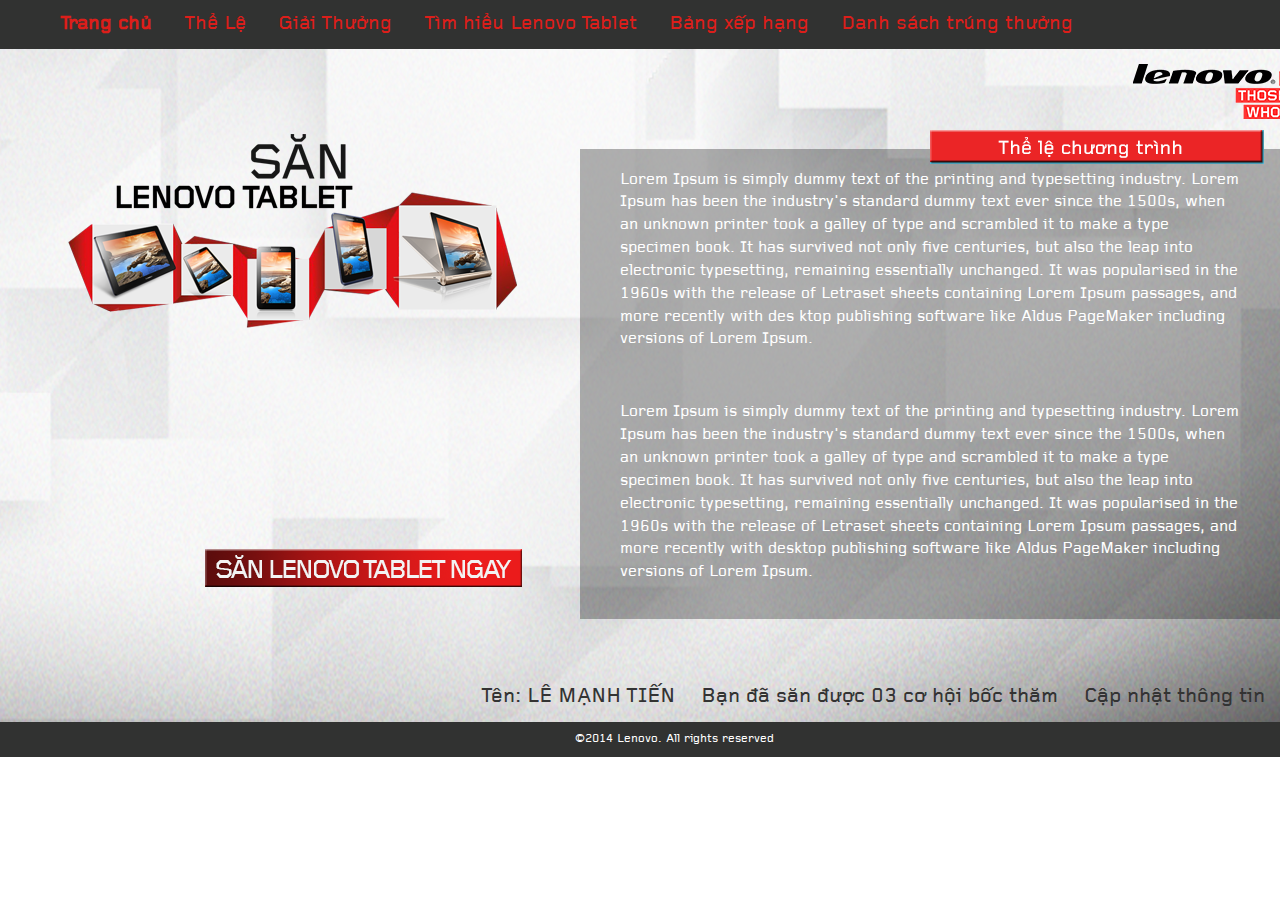
<file: thelechuongtrinh.html>
<!DOCTYPE html>
<!--[if lt IE 7]>      <html class="no-js lt-ie9 lt-ie8 lt-ie7"> <![endif]-->
<!--[if IE 7]>         <html class="no-js lt-ie9 lt-ie8"> <![endif]-->
<!--[if IE 8]>         <html class="no-js lt-ie9"> <![endif]-->
<!--[if gt IE 8]><!-->
<html class="no-js">
<!--<![endif]-->

<head>
    <meta charset="utf-8">
    <meta http-equiv="X-UA-Compatible" content="IE=edge,chrome=1">
    <title>Lenovo Game Lật Ô</title>
    <meta name="description" content="">

    <link rel="stylesheet" href="css/bootstrap.min.css">
    <link rel="stylesheet" href="css/non-responsive.css">
    <link rel="stylesheet" href="css/bootstrap-theme.min.css">
    <link rel="stylesheet" href="css/sprite.css">
    <link rel="stylesheet" href="css/main.css">

    <script src="js/vendor/modernizr-2.6.2-respond-1.1.0.min.js"></script>
</head>

<body>
    <!--[if lt IE 7]>
            <p class="browsehappy">You are using an <strong>outdated</strong> browser. Please <a href="http://browsehappy.com/">upgrade your browser</a> to improve your experience.</p>
        <![endif]-->
    <div id="container">

        <header>
            <div class="menu">
                <section class="container">
                    <ul class="nav nav-pills main-menu">
                        <li class="active"><a href="#">Trang chủ</a>
                        </li>
                        <li><a href="#">Thể Lệ</li></a>
                        </li>
                        <li><a href="#">Giải Thưởng</li></a>
                        </li>
                        <li><a href="#">Tìm hiểu Lenovo Tablet</li></a>
                        </li>
                        <li><a href="#">Bảng xếp hạng</li></a>
                        </li>
                        <li><a href="#">Danh sách trúng thưởng</li></a>
                        </li>
                    </ul>
                </section>
            </div>
        </header>

        <div id="main" role="main">
            <div class="bg-index-trangchu-1">
                <section class="container index-relative">
                    <a href="#">
                        <span class="sprite sanlenovo"></span>
                    </a>
                    <div class="wrap-info-board">
                        <span class="sprite thelechuongtrinh label-info"></span>
                        <div class="info-board">
                            <p>Lorem Ipsum is simply dummy text of the printing and typesetting industry. Lorem Ipsum has been the industry's standard dummy text ever since the 1500s, when an unknown printer took a galley of type and scrambled it to make a type specimen book. It has survived not only five centuries, but also the leap into electronic typesetting, remaining essentially unchanged. It was popularised in the 1960s with the release of Letraset sheets containing Lorem Ipsum passages, and more recently with des ktop publishing software like Aldus PageMaker including versions of Lorem Ipsum.</p>
                            <p>Lorem Ipsum is simply dummy text of the printing and typesetting industry. Lorem Ipsum has been the industry's standard dummy text ever since the 1500s, when an unknown printer took a galley of type and scrambled it to make a type specimen book. It has survived not only five centuries, but also the leap into electronic typesetting, remaining essentially unchanged. It was popularised in the 1960s with the release of Letraset sheets containing Lorem Ipsum passages, and more recently with desktop publishing software like Aldus PageMaker including versions of Lorem Ipsum.</p>
                            <p>Lorem Ipsum is simply dummy text of the printing and typesetting industry. Lorem Ipsum has been the industry's standard dummy text ever since the 1500s, when an unknown printer took a galley of type and scrambled it to make a type specimen book. It has survived not only five centuries, but also the leap into electronic typesetting, remaining essentially unchanged. It was popularised in the 1960s with the release of Letraset sheets containing Lorem Ipsum passages, and more recently with desktop publishing software like Aldus PageMaker including versions of Lorem Ipsum.</p>
                        </div>
                    </div>
                    <div class="label-client">
                        <p>
                            <span>Tên: LÊ MẠNH TIẾN</span>
                            <span>Bạn đã săn được 03 cơ hội bốc thăm</span>
                            <span>Cập nhật thông tin</span>
                        </p>
                    </div>
                </section>
            </div>
        </div>
        <!--/#main-->

        <footer>
            <section class="container">
                <p class="copyright">©2014 Lenovo. All rights reserved</p>
            </section>
        </footer>
    </div>
    <!-- /#container -->
    <script src="js/vendor/jquery-1.11.0.min.js"></script>
    <script src="js/vendor/bootstrap.min.js"></script>
    <script src="js/main.js"></script>
</body>

</html>
</file>
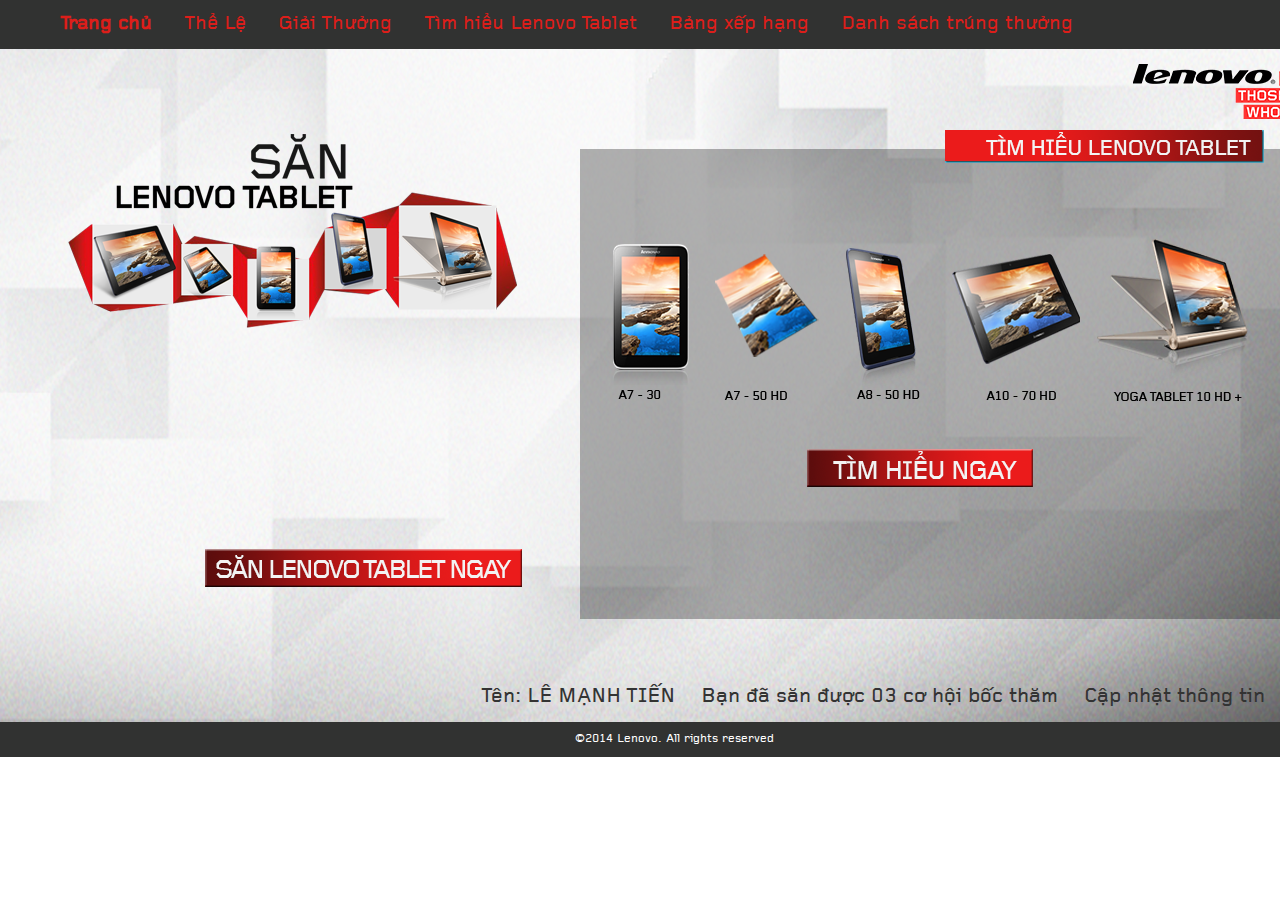
<file: timhieulenovotablet.html>
<!DOCTYPE html>
<!--[if lt IE 7]>      <html class="no-js lt-ie9 lt-ie8 lt-ie7"> <![endif]-->
<!--[if IE 7]>         <html class="no-js lt-ie9 lt-ie8"> <![endif]-->
<!--[if IE 8]>         <html class="no-js lt-ie9"> <![endif]-->
<!--[if gt IE 8]><!-->
<html class="no-js">
<!--<![endif]-->

<head>
    <meta charset="utf-8">
    <meta http-equiv="X-UA-Compatible" content="IE=edge,chrome=1">
    <title>Lenovo Game Lật Ô</title>
    <meta name="description" content="">

    <link rel="stylesheet" href="css/bootstrap.min.css">
    <link rel="stylesheet" href="css/non-responsive.css">
    <link rel="stylesheet" href="css/bootstrap-theme.min.css">
    <link rel="stylesheet" href="css/sprite.css">
    <link rel="stylesheet" href="css/main.css">

    <script src="js/vendor/modernizr-2.6.2-respond-1.1.0.min.js"></script>
</head>

<body>
    <!--[if lt IE 7]>
            <p class="browsehappy">You are using an <strong>outdated</strong> browser. Please <a href="http://browsehappy.com/">upgrade your browser</a> to improve your experience.</p>
        <![endif]-->
    <div id="container">

        <header>
            <div class="menu">
                <section class="container">
                    <ul class="nav nav-pills main-menu">
                        <li class="active"><a href="#">Trang chủ</a>
                        </li>
                        <li><a href="#">Thể Lệ</li></a>
                        </li>
                        <li><a href="#">Giải Thưởng</li></a>
                        </li>
                        <li><a href="#">Tìm hiểu Lenovo Tablet</li></a>
                        </li>
                        <li><a href="#">Bảng xếp hạng</li></a>
                        </li>
                        <li><a href="#">Danh sách trúng thưởng</li></a>
                        </li>
                    </ul>
                </section>
            </div>
        </header>

        <div id="main" role="main">
            <div class="bg-index-trangchu-1">
                <section class="container index-relative">
                    <a href="#">
                        <span class="sprite sanlenovo"></span>
                    </a>
                    <div class="wrap-info-board">
                        <span class="sprite timhieulenovotablet label-info"></span>
                        <div class="info-board timhieutablet">
                            <img src ="img/danhsachtrung-thuong.png" alt="tablet">
                            <a href=""><span class="sprite timhieungay"></span></a>
                        </div>
                    </div>
                    <div class="label-client">
                        <p>
                            <span>Tên: LÊ MẠNH TIẾN</span>
                            <span>Bạn đã săn được 03 cơ hội bốc thăm</span>
                            <span>Cập nhật thông tin</span>
                        </p>
                    </div>
                </section>
            </div>
        </div>
        <!--/#main-->

        <footer>
            <section class="container">
                <p class="copyright">©2014 Lenovo. All rights reserved</p>
            </section>
        </footer>
    </div>
    <!-- /#container -->
    <script src="js/vendor/jquery-1.11.0.min.js"></script>
    <script src="js/vendor/bootstrap.min.js"></script>
    <script src="js/main.js"></script>
</body>

</html>
</file>
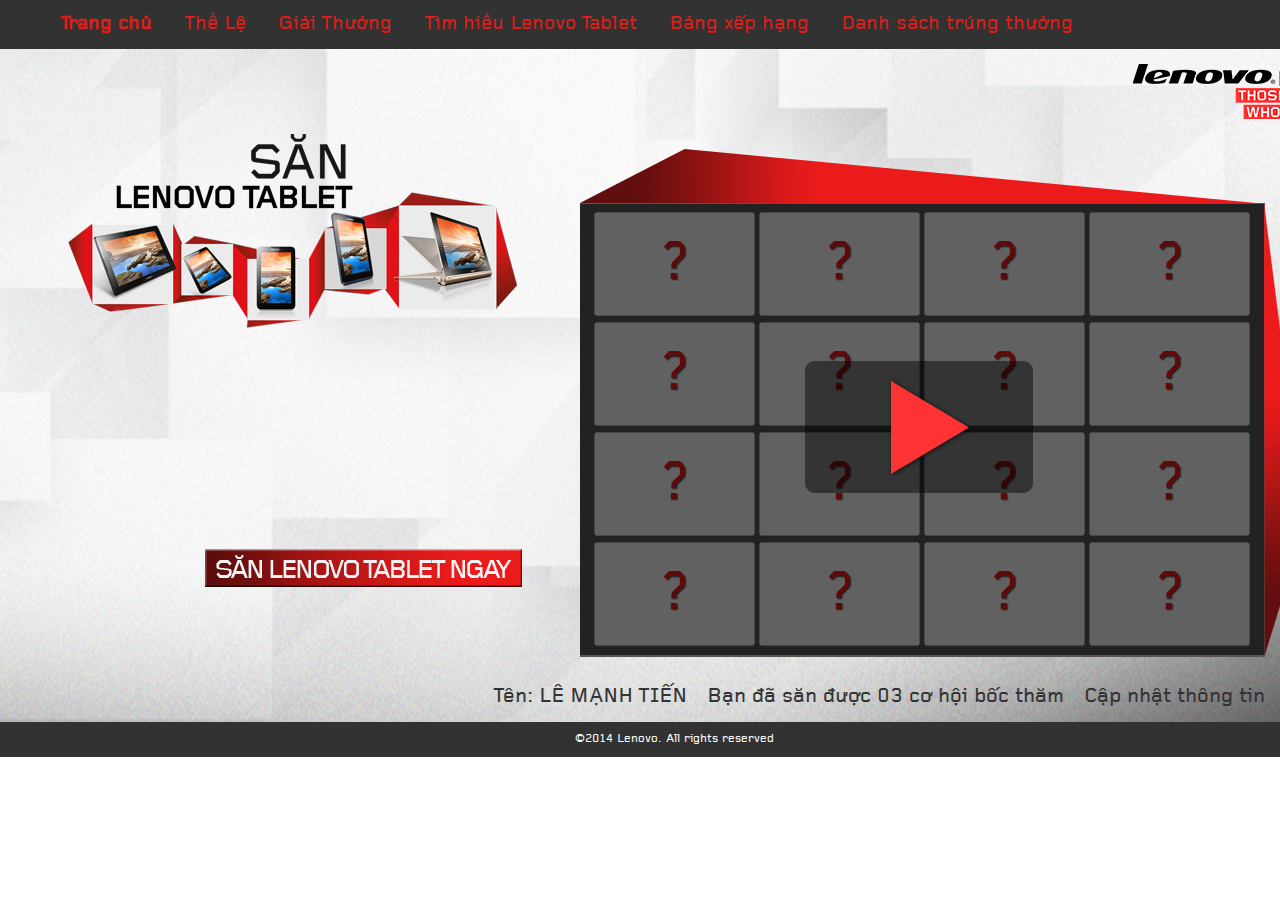
<file: trangchu1.html>
<!DOCTYPE html>
<!--[if lt IE 7]>      <html class="no-js lt-ie9 lt-ie8 lt-ie7"> <![endif]-->
<!--[if IE 7]>         <html class="no-js lt-ie9 lt-ie8"> <![endif]-->
<!--[if IE 8]>         <html class="no-js lt-ie9"> <![endif]-->
<!--[if gt IE 8]><!-->
<html class="no-js">
<!--<![endif]-->

<head>
    <meta charset="utf-8">
    <meta http-equiv="X-UA-Compatible" content="IE=edge,chrome=1">
    <title>Lenovo Game Lật Ô</title>
    <meta name="description" content="">

    <link rel="stylesheet" href="css/bootstrap.min.css">
    <link rel="stylesheet" href="css/non-responsive.css">
    <link rel="stylesheet" href="css/bootstrap-theme.min.css">
    <link rel="stylesheet" href="css/sprite.css">
    <link rel="stylesheet" href="css/main.css">

    <script src="js/vendor/modernizr-2.6.2-respond-1.1.0.min.js"></script>
</head>

<body>
    <!--[if lt IE 7]>
            <p class="browsehappy">You are using an <strong>outdated</strong> browser. Please <a href="http://browsehappy.com/">upgrade your browser</a> to improve your experience.</p>
        <![endif]-->
    <div id="container">

        <header>
            <div class="menu">
                <section class="container">
                    <ul class="nav nav-pills main-menu">
                        <li class="active"><a href="#">Trang chủ</a>
                        </li>
                        <li><a href="#">Thể Lệ</li></a>
                        </li>
                        <li><a href="#">Giải Thưởng</li></a>
                        </li>
                        <li><a href="#">Tìm hiểu Lenovo Tablet</li></a>
                        </li>
                        <li><a href="#">Bảng xếp hạng</li></a>
                        </li>
                        <li><a href="#">Danh sách trúng thưởng</li></a>
                        </li>
                    </ul>
                </section>
            </div>
        </header>

        <div id="main" role="main">
            <div class="bg-index-trangchu-1">
                <section class="container index-relative">
                    <a href="#">
                        <span class="sprite sanlenovo"></span>
                    </a>
                    <div class="item-board">
                        <div class="bg-button-play">
                            <span class=" sprite btnPlay"></span>
                        </div>
                        <div class="wrap-item">
                            <a href="lato.html">
                                <span class="sprite square"></span>
                            </a>
                            <a href="lato.html">
                                <span class="sprite square"></span>
                            </a>
                            <a href="lato.html">
                                <span class="sprite square"></span>
                            </a>
                            <a href="lato.html">
                                <span class="sprite square"></span>
                            </a>
                            <a href="lato.html">
                                <span class="sprite square"></span>
                            </a>
                            <a href="lato.html">
                                <span class="sprite square"></span>
                            </a>
                            <a href="lato.html">
                                <span class="sprite square"></span>
                            </a>
                            <a href="lato.html">
                                <span class="sprite square"></span>
                            </a>
                            <a href="lato.html">
                                <span class="sprite square"></span>
                            </a>
                            <a href="lato.html">
                                <span class="sprite square"></span>
                            </a>
                            <a href="lato.html">
                                <span class="sprite square"></span>
                            </a>
                            <a href="lato.html">
                                <span class="sprite square"></span>
                            </a>
                            <a href="lato.html">
                                <span class="sprite square"></span>
                            </a>
                            <a href="lato.html">
                                <span class="sprite square"></span>
                            </a>
                            <a href="lato.html">
                                <span class="sprite square"></span>
                            </a>
                            <a href="lato.html">
                                <span class="sprite square"></span>
                            </a>
                        </div>
                    </div>
                     <div class="label-client">
                        <p><span>Tên: LÊ MẠNH TIẾN</span><span>Bạn đã săn được 03 cơ hội bốc thăm</span><span>Cập nhật thông tin</span></p>
                    </div>
                </section>
            </div>
        </div>
        <!--/#main-->

        <footer>
            <section class="container">
                <p class="copyright">©2014 Lenovo. All rights reserved</p>
            </section>
        </footer>
    </div>
    <!-- /#container -->
    <script src="js/vendor/jquery-1.11.0.min.js"></script>
    <script src="js/vendor/bootstrap.min.js"></script>
    <script src="js/main.js"></script>
</body>

</html>
</file>
<file: css/non-responsive.css>
/* Template-specific stuff
 *
 * Customizations just for the template; these are not necessary for anything
 * with disabling the responsiveness.
 */

/* Account for fixed navbar */
body {
  min-width: 1349px;
  
}

/* Finesse the page header spacing */
.page-header {
  margin-bottom: 30px;
}
.page-header .lead {
  margin-bottom: 10px;
}


/* Non-responsive overrides
 *
 * Utilitze the following CSS to disable the responsive-ness of the container,
 * grid system, and navbar.
 */

/* Reset the container */
.container {
  width: 1260px;
  max-width: none !important;
}

/* Demonstrate the grids */
.col-xs-4 {
  padding-top: 15px;
  padding-bottom: 15px;
  background-color: #eee;
  background-color: rgba(86,61,124,.15);
  border: 1px solid #ddd;
  border: 1px solid rgba(86,61,124,.2);
}

.container .navbar-header,
.container .navbar-collapse {
  margin-right: 0;
  margin-left: 0;
}

/* Always float the navbar header */
.navbar-header {
  float: left;
}

/* Undo the collapsing navbar */
.navbar-collapse {
  display: block !important;
  height: auto !important;
  padding-bottom: 0;
  overflow: visible !important;
}

.navbar-toggle {
  display: none;
}
.navbar-collapse {
  border-top: 0;
}

.navbar-brand {
  margin-left: -15px;
}

/* Always apply the floated nav */
.navbar-nav {
  float: left;
  margin: 0;
}
.navbar-nav > li {
  float: left;
}
.navbar-nav > li > a {
  padding: 15px;
}

/* Redeclare since we override the float above */
.navbar-nav.navbar-right {
  float: right;
}

/* Undo custom dropdowns */
.navbar .navbar-nav .open .dropdown-menu {
  position: absolute;
  float: left;
  background-color: #fff;
  border: 1px solid #ccc;
  border: 1px solid rgba(0, 0, 0, .15);
  border-width: 0 1px 1px;
  border-radius: 0 0 4px 4px;
  -webkit-box-shadow: 0 6px 12px rgba(0, 0, 0, .175);
          box-shadow: 0 6px 12px rgba(0, 0, 0, .175);
}
.navbar-default .navbar-nav .open .dropdown-menu > li > a {
  color: #333;
}
.navbar .navbar-nav .open .dropdown-menu > li > a:hover,
.navbar .navbar-nav .open .dropdown-menu > li > a:focus,
.navbar .navbar-nav .open .dropdown-menu > .active > a,
.navbar .navbar-nav .open .dropdown-menu > .active > a:hover,
.navbar .navbar-nav .open .dropdown-menu > .active > a:focus {
  color: #fff !important;
  background-color: #428bca !important;
}
.navbar .navbar-nav .open .dropdown-menu > .disabled > a,
.navbar .navbar-nav .open .dropdown-menu > .disabled > a:hover,
.navbar .navbar-nav .open .dropdown-menu > .disabled > a:focus {
  color: #999 !important;
  background-color: transparent !important;
}
</file>
<file: css/sprite.css>
/* ----------------------------------------------------
   created with http://www.codeandweb.com/texturepacker 
   ----------------------------------------------------
   $TexturePacker:SmartUpdate:f5b31f373c2459e571618fa3389fb201:1/1$
   ----------------------------------------------------

   usage: <span class="{-spritename-} sprite"></span>

   replace {-spritename-} with the sprite you like to use

*/

.sprite {display:inline-block; overflow:hidden; background-repeat: no-repeat;background-image:url('../img/sprite.png');}

.bangxephang {width:319px; height:33px; background-position: -2px -468px}
.btnPlay {width:228px; height:132px; background-position: -2px -214px}
.capnhatthongtin {width:319px; height:33px; background-position: -2px -433px}
.choitiep {width:137px; height:38px; background-position: -323px -108px}
.cocaugiaithuong {width:334px; height:34px; background-position: -2px -38px}
.cocaugiaithuong2 {width:319px; height:33px; background-position: -2px -179px}
.danhsachtrungthuong {width:319px; height:33px; background-position: -2px -144px}
.fblogin {width:309px; height:43px; background-position: -2px -348px}
.radio {width:23px; height:23px; background-position: -487px -108px}
.radiochecked {width:23px; height:23px; background-position: -462px -108px}
.rutthammayman {width:319px; height:33px; background-position: -2px -109px}
.sanlenovo {width:317px; height:38px; background-position: -2px -393px}
.square {width:161px; height:104px; background-position: -338px -2px}
.thelechuongtrinh {width:334px; height:34px; background-position: -2px -2px}
.timhieulenovotablet {width:319px; height:33px; background-position: -2px -74px}
.timhieungay {width:226px; height:38px; background-position: -232px -214px}
.traloi {width:129px; height:38px; background-position: -323px -148px}
</file>
<file: css/main.css>
/*****FONT******/
 @font-face {
    font-family: Lenovo Vietnam;
    src: url('../fonts/lenovo_vietnam.ttf');
}
/* ==========================================================================
   Tien Le<tien06051992@gmail.com>'s custom styles
   ========================================================================== */

/******************
* Header
*******************/
 body {
    font-family: Lenovo Vietnam;
}
#container .container {
    width: 1260px !important;
    padding: 0px !important;
}
.menu {
    background: #313231;
}
.menu ul.main-menu li a {
    color: #dc1e1a;
    font-size: 20px;
}

.menu ul.main-menu li:last-child {
    background: none;
}
.menu ul.main-menu li:last-child a {
    padding-right: 0px;
}
.menu ul.main-menu li a:hover {
    background: none;
    text-decoration: underline;
}
.menu ul.main-menu li.active a {
    background: none;
    font-weight: 800;
}
.menu ul.main-menu li.active a:hover {
    text-decoration: none;
}
/******************
* End Header
*******************/

/******************
* Main
*******************/

/**
*	Index <tien06051992@gmail.com>
**/

#main {
    margin: 0 auto;
    width: 1349px;
}

.bg-index {
    display: block;
    height: 673px;
    width: 100%;
    background: url('../img/bgindex.png') no-repeat;
}
.index-relative {
    position: relative;
}
.fblogin {
    position: absolute;
    top: 500px;
    left: 300px;
}
.thelechuongtrinh {
	position: absolute;
	top: 530px;
	right: 300px;
}
.info-board-ruttham {
    width: 537px;
    height: 347px;
    background: rgba(0,0,0,0.3);
    overflow: auto;
}
/**
*	trang chu 1 <tien06051992@gmail.com>
**/
.bg-index-trangchu-1 {
    display: block;
    height: 673px;
    width: 100%;
    background: url('../img/bgindex2.png') no-repeat;
}

.sanlenovo {
    position: absolute;
    top: 500px;
    left: 160px;
}

.item-board {
    position: absolute;
    width: 725px;
    height: 508px;
    background: url('../img/gameboard.png') no-repeat;
    top: 100px;
    right: 0px;
}

.wrap-item {
    padding-top: 63px;
    padding-left: 14px;
}

.bg-button-play {
    width: 684px;
    height: 451px;
    background: rgba(0,0,0,0.6);
    top: 55px;
    position: absolute;
}

.btnPlay {
    position: absolute;
    top: 157px;
    left: 225px;
    cursor: pointer;
}

.label-client {
    font-size: 21px;
    position: absolute;
    top: 632px;
    right: 40px;
}

.label-client span {
    margin-left: 20px;
}

/**
*	lat o <tien06051992@gmail.com>
**/
.wrap-label {
    padding-top: 58px;
    padding-left: 3px;
}

.choitiep {
    position: absolute;
    bottom: 20px;
    right: 80px;
}

.wrap-info-board {
    position: absolute;
    width: 725px;
    height: 508px;
    top: 100px;
    right: 0px;
}



/**
*	 capnhatthongtin <tien06051992@gmail.com>
**/

.info-board {
    width: 700px;
    height: 470px;
    background: rgba(0,0,0,0.3);
    overflow: auto;
}

.info-board p{
    color: #fff;
    font-size: 16px;
    padding: 20px 40px;
}

.label-info {
    position: absolute;
    right: 41px;
    top: -19px;
}

button {
    background: none;
    border: none;
}

.form-capnhat {
    padding-top: 120px;
    padding-left: 80px;
}

.form-capnhat .line {
    margin-bottom: 5px;
}

.line label {
    width: 135px;
    font-size: 16px;
    color: #fff;
}

.line input {
    width: 350px;
    height: 23px;
    background: #e2e2e2;
    border: none;
    padding-left: 5px;
}

.line span {
    font-size: 16px;
    color: #e02525;
}

.wrap-bttuon {
    padding-right: 124px;
}

.cocaugiaithuong img {
    padding-top: 60px;
    padding-left: 80px;
}

.timhieutablet img {
    padding-top: 90px;
    padding-left: 33px;
}

.timhieungay {
    position: absolute;
    top: 300px;
    left: 227px;
}

/**
*	 danhsachtrungthuong <tien06051992@gmail.com>
**/

.tbl {
    padding-top: 40px;
    padding-left: 48px;
}

.tbl .title {
    margin-bottom: 20px;
}

.row-tbl:nth-child(2n+1) {
    background: #4f4f4f;
    display: inline-block;
    padding: 3px;
    width: 608px;

}

.row-tbl:nth-child(2n+2) {
    margin: 5px 0;
    padding: 3px;
    width: 608px;
}

.title label {
    color: #fff;
    font-size: 16px;
    margin: 0px;
}

.row-tbl label {
    color: #fff;
    font-size: 13px;
    margin: 0px;
}

.title-num,
.num {
    width: 100px;
}

.title-player,
.player {
    width: 300px;
}

.title-gift
.gift {
    width: 200px;
}
/**
*	 cauhoi <tien06051992@gmail.com>
**/
.traloi {
    position: absolute;
    top: 437px;
    left: 489px;

}

.question {
    background: #f3f3f4;
    width: 677px;
    height: 446px;
}

.question p {
    font-size: 20px;
    color: #010101;
    padding: 20px;
}

.question-content {
    display: inline-block;
    width: 100%;
}

.question-item {
    float: left;
    margin-left: 30px;
}

.question-item .item {
    margin-bottom: 12px;
    cursor: pointer;
}

.question-item .item span {
    float: left;
    margin: 0px;
    margin-right: 10px;
}

.question-img {
    float: right;
    margin-right: 30px;
}


/**
*	 rut tham <tien06051992@gmail.com>
**/
 .bg-index-rutham {
    display: block;
    height: 673px;
    width: 100%;
    background: url('../img/bgruttham.png') no-repeat;
}

.label-info-rutham {
    position: absolute;
    right: 27px;
    top: -19px;
}

.wrap-info-board-ruttham {
    position: absolute;
    width: 537px;
    height: 347px;
    top: 255px;
    right: 45px;
}

.info-board-ruttham img {
    margin-top: 40px;
    margin-left: 40px;
}

.circle {
    display: inline-block;
    position: absolute;
    top: 20px;
}
.arrow {
    display: inline-block;
    position: absolute;
    z-index: 99;
    top: 231px;
    left: 248px;
}

#wheel {
    -webkit-transition: -webkit-transform 3s ease-out;
}
/******************
* End Main
*******************/

/******************
* Footer
*******************/
 footer {
    background: #313231;
}
.copyright {
    color: #fff;
    text-align: center;
    font-size: 12px;
    padding-top: 8px;
}
/******************
* End Footer
*******************/
</file>
